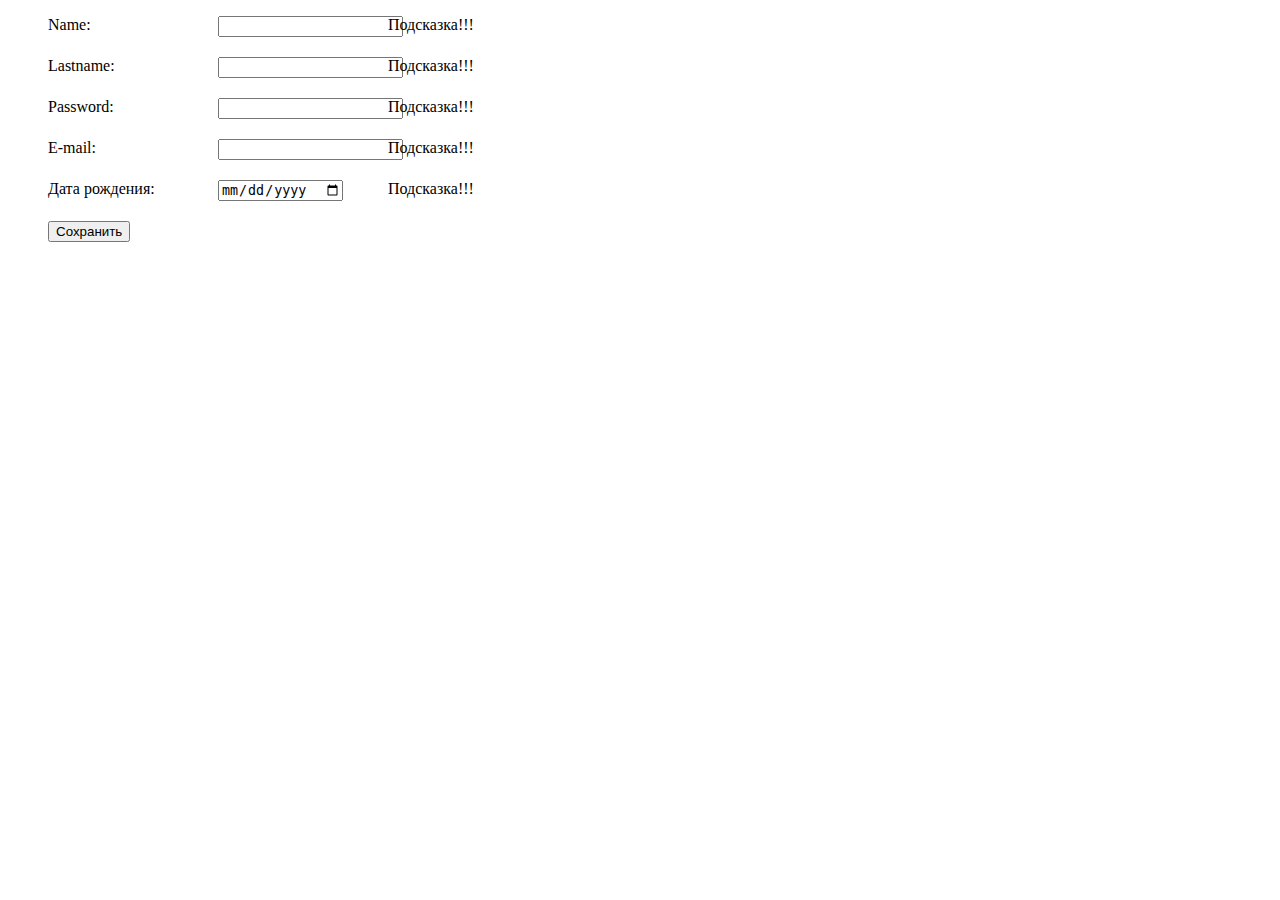
<file: views/html/admin/form.html>
<!DOCTYPE html>
<html>
<head>
	<meta charset="UTF-8">
	<title>Форма редактирования</title>
	<link href="css/form.css" type="text/css" rel="stylesheet">
</head>
<body>
	<form method="post">
		<ul>
			<li><label for="inputName">Name:</label></li>
			<li><input type="text" id="name"></li>
			<li><div>Подсказка!!!</div></li>
		</ul>
		<ul>
			<li><label for="inputLastname">Lastname:</label></li>
			<li><input type="text" id="lastname"></li>
			<li><div>Подсказка!!!</div></li>
		</ul>
		<ul>	
			<li><label for="inputPass">Password:</label> </li>
			<li><input type="password" id="password"></li>
			<li><div>Подсказка!!!</div></li>
		</ul>
		<ul>
			<li><label for="inputEmail">E-mail:</label></li> 
			<li><input type="email" id="email"></li>
			<li><div>Подсказка!!!</div></li>
		</ul>
		<ul>
			<li><label for="inputDate">Дата рождения:</label></li>
			<li><input type="date" id="birthday"></li>
			<li><div>Подсказка!!!</div></li>			
		</ul>
		
		<ul>
			<li><button>Сохранить</button></li>
		</ul>
	</form>
</body>
</file>
<file: views/html/admin/css/form.css>
ul{
	overflow:hidden;
	list-style:none;
	clear:both;
	margin-bottom:5px;
	height:25px;
}
li{
	display:block;
	float:left;
	width:170px;
	height:20px;
}
</file>
